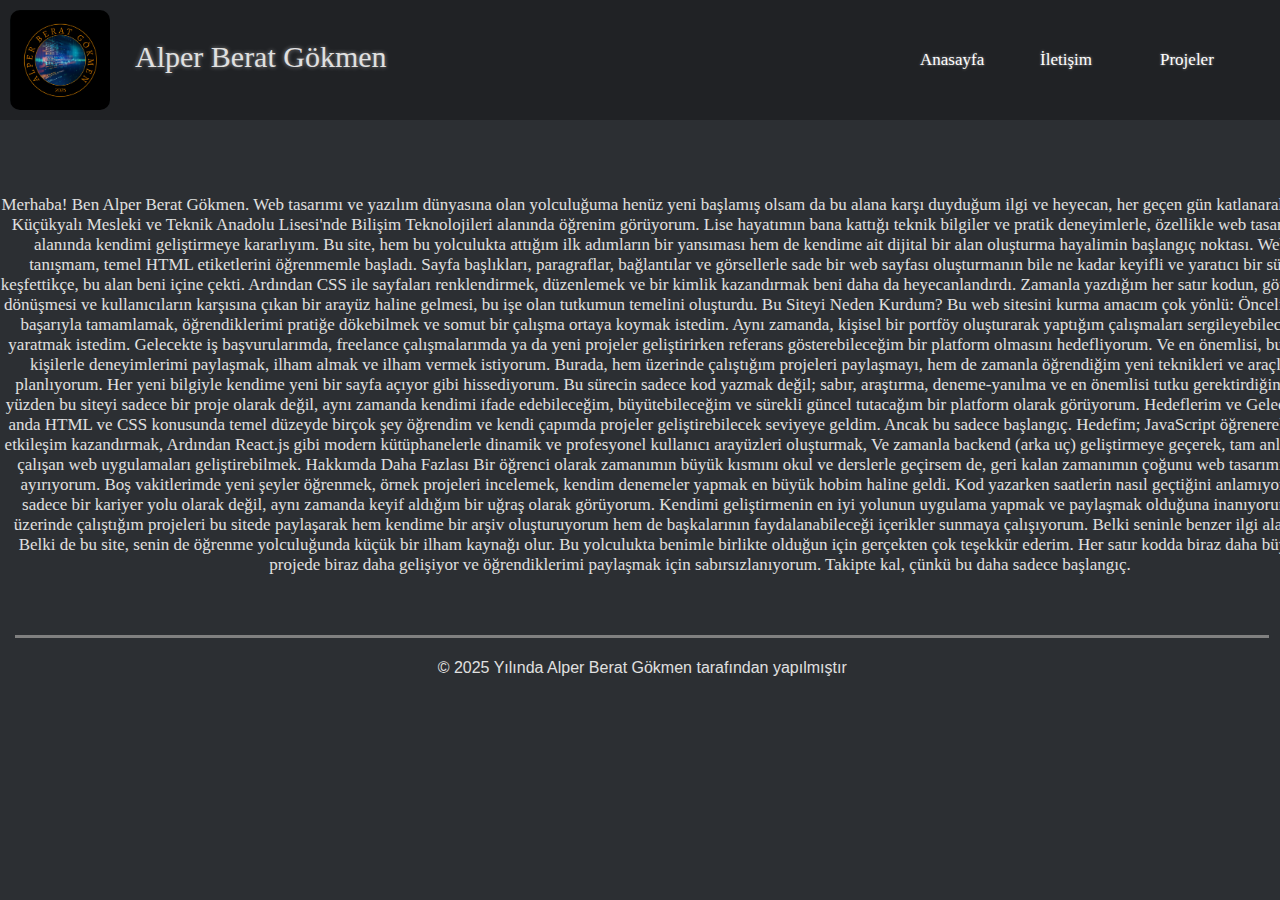
<file: index.html>
<!DOCTYPE html>
<html lang="en">
<head>
    <meta charset="UTF-8">
    <meta name="viewport" content="width=device-width, initial-scale=1.0">
    <title>Alper Berat Gökmen / Anasayfa</title>
    <link rel="stylesheet" href="style.css">
    <link rel="shortcut icon" href="images/logo.ico" type="image/x-icon">
</head>
<body>
        <header class="baslik">
            <div class="logo"></div>
            <div class="projeadi">
                <p>Alper Berat Gökmen</p>
            </div>
            <nav class="menu">
                <ul class="menum">
                    <li><a href="index.html">Anasayfa</a></li>
                    <li><a href="iletisim.html">İletişim</a></li>
                    <li><a href="projeler.html">Projeler</a></li>
                </ul>
            </nav>
        </header>
        <section class="ortakisim">
            <p>
                Merhaba! Ben Alper Berat Gökmen.
Web tasarımı ve yazılım dünyasına olan yolculuğuma henüz yeni başlamış olsam da bu alana karşı duyduğum ilgi ve heyecan, her geçen gün katlanarak artıyor. Şu anda Küçükyalı Mesleki ve Teknik Anadolu Lisesi'nde Bilişim Teknolojileri alanında öğrenim görüyorum. Lise hayatımın bana kattığı teknik bilgiler ve pratik deneyimlerle, özellikle web tasarımı ve kodlama alanında kendimi geliştirmeye kararlıyım. Bu site, hem bu yolculukta attığım ilk adımların bir yansıması hem de kendime ait dijital bir alan oluşturma hayalimin başlangıç noktası.

Web dünyasıyla tanışmam, temel HTML etiketlerini öğrenmemle başladı. Sayfa başlıkları, paragraflar, bağlantılar ve görsellerle sade bir web sayfası oluşturmanın bile ne kadar keyifli ve yaratıcı bir süreç olduğunu keşfettikçe, bu alan beni içine çekti. Ardından CSS ile sayfaları renklendirmek, düzenlemek ve bir kimlik kazandırmak beni daha da heyecanlandırdı. Zamanla yazdığım her satır kodun, görsel bir bütünlüğe dönüşmesi ve kullanıcıların karşısına çıkan bir arayüz haline gelmesi, bu işe olan tutkumun temelini oluşturdu.

Bu Siteyi Neden Kurdum?
Bu web sitesini kurma amacım çok yönlü:

Öncelikle okul projemi başarıyla tamamlamak, öğrendiklerimi pratiğe dökebilmek ve somut bir çalışma ortaya koymak istedim.

Aynı zamanda, kişisel bir portföy oluşturarak yaptığım çalışmaları sergileyebileceğim bir vitrin yaratmak istedim.

Gelecekte iş başvurularımda, freelance çalışmalarımda ya da yeni projeler geliştirirken referans gösterebileceğim bir platform olmasını hedefliyorum.

Ve en önemlisi, bu alanla ilgilenen kişilerle deneyimlerimi paylaşmak, ilham almak ve ilham vermek istiyorum.

Burada, hem üzerinde çalıştığım projeleri paylaşmayı, hem de zamanla öğrendiğim yeni teknikleri ve araçları anlatmayı planlıyorum. Her yeni bilgiyle kendime yeni bir sayfa açıyor gibi hissediyorum. Bu sürecin sadece kod yazmak değil; sabır, araştırma, deneme-yanılma ve en önemlisi tutku gerektirdiğini fark ettim. Bu yüzden bu siteyi sadece bir proje olarak değil, aynı zamanda kendimi ifade edebileceğim, büyütebileceğim ve sürekli güncel tutacağım bir platform olarak görüyorum.

Hedeflerim ve Gelecek Planlarım
Şu anda HTML ve CSS konusunda temel düzeyde birçok şey öğrendim ve kendi çapımda projeler geliştirebilecek seviyeye geldim. Ancak bu sadece başlangıç. Hedefim;

JavaScript öğrenerek web sitelerime etkileşim kazandırmak,

Ardından React.js gibi modern kütüphanelerle dinamik ve profesyonel kullanıcı arayüzleri oluşturmak,

Ve zamanla backend (arka uç) geliştirmeye geçerek, tam anlamıyla uçtan uca çalışan web uygulamaları geliştirebilmek.

Hakkımda Daha Fazlası
Bir öğrenci olarak zamanımın büyük kısmını okul ve derslerle geçirsem de, geri kalan zamanımın çoğunu web tasarımına ve yazılıma ayırıyorum. Boş vakitlerimde yeni şeyler öğrenmek, örnek projeleri incelemek, kendim denemeler yapmak en büyük hobim haline geldi. Kod yazarken saatlerin nasıl geçtiğini anlamıyorum. Bu süreci sadece bir kariyer yolu olarak değil, aynı zamanda keyif aldığım bir uğraş olarak görüyorum.

Kendimi geliştirmenin en iyi yolunun uygulama yapmak ve paylaşmak olduğuna inanıyorum. Bu yüzden, üzerinde çalıştığım projeleri bu sitede paylaşarak hem kendime bir arşiv oluşturuyorum hem de başkalarının faydalanabileceği içerikler sunmaya çalışıyorum. Belki seninle benzer ilgi alanlarına sahibiz. Belki de bu site, senin de öğrenme yolculuğunda küçük bir ilham kaynağı olur.


Bu yolculukta benimle birlikte olduğun için gerçekten çok teşekkür ederim.
Her satır kodda biraz daha büyüyor, her yeni projede biraz daha gelişiyor ve öğrendiklerimi paylaşmak için sabırsızlanıyorum.

Takipte kal, çünkü bu daha sadece başlangıç. 
            </p>
        </section>
        <footer class="tanitimkisim">
            <p>&copy; 2025 Yılında Alper Berat Gökmen tarafından yapılmıştır</p>
        </footer>
    </div>
</body>
</html>
</file>
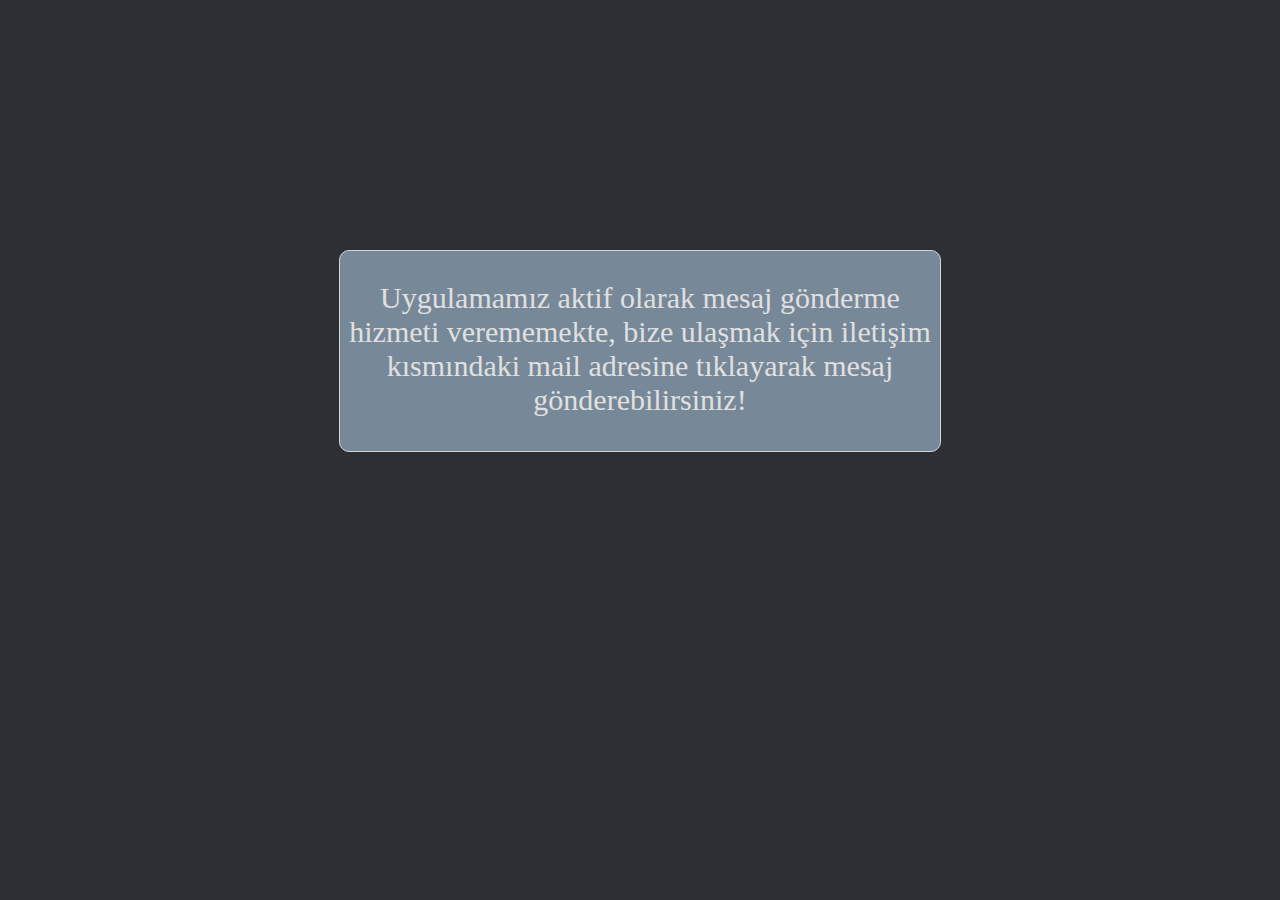
<file: backend.html>
<!DOCTYPE html>
<html lang="en">
<head>
    <meta charset="UTF-8">
    <meta name="viewport" content="width=device-width, initial-scale=1.0">
    <title>Alper Berat Gökmen / Destek</title>
    <link rel="stylesheet" href="style.css">
    <link rel="shortcut icon" href="images/logo.ico" type="image/x-icon">
</head>
<body>
    <div class="backend">
        <p>Uygulamamız aktif olarak mesaj gönderme hizmeti verememekte, bize ulaşmak için iletişim kısmındaki mail adresine tıklayarak mesaj gönderebilirsiniz!</p>
    </div>
</body>
</html>
</file>
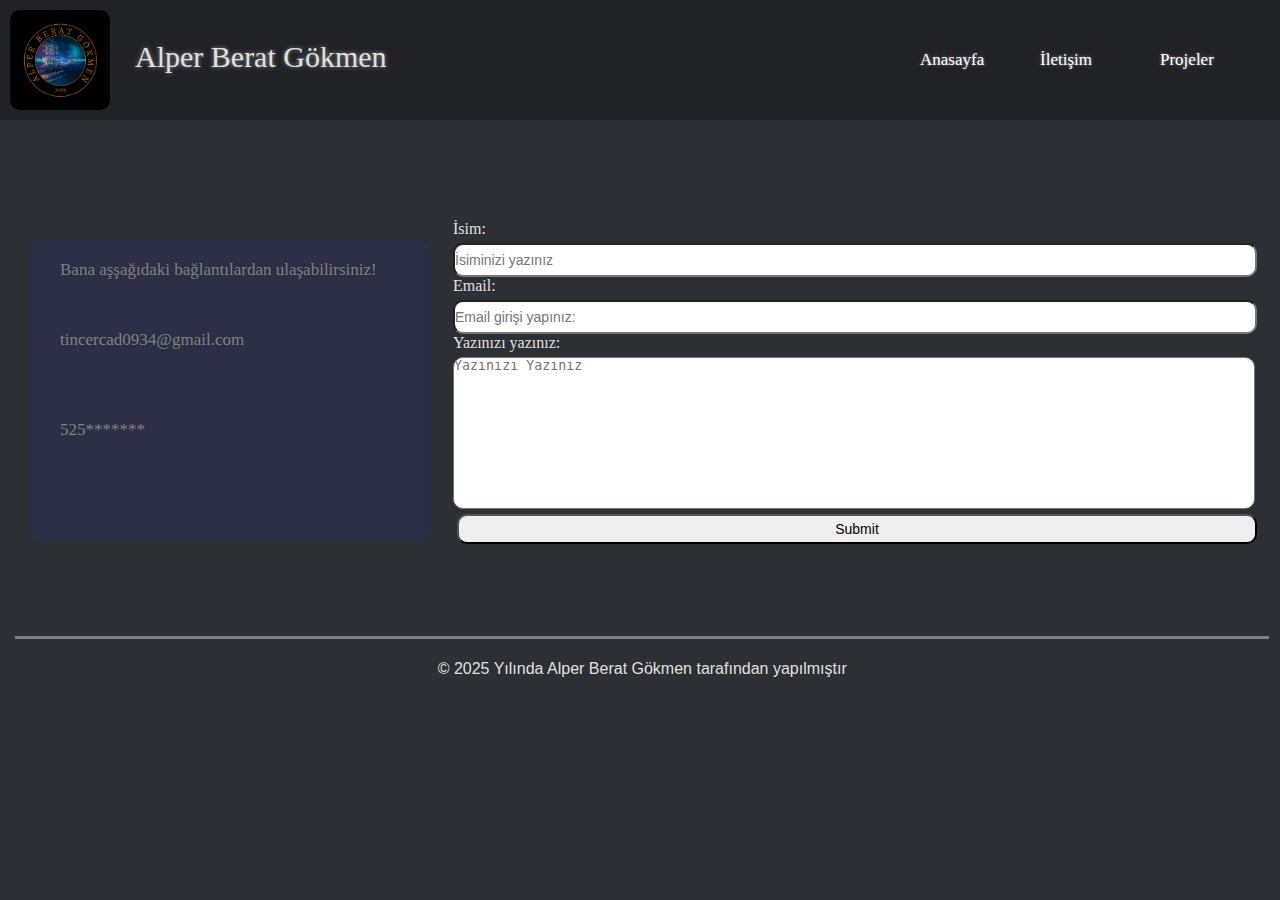
<file: iletisim.html>
<!DOCTYPE html>
<html lang="en">
<head>
    <meta charset="UTF-8">
    <meta name="viewport" content="width=device-width, initial-scale=1.0">
    <title>Alper Berat Gökmen / İletişim</title>
    <link rel="stylesheet" href="style.css">
    <link rel="shortcut icon" href="images/logo.ico" type="image/x-icon">
</head>
<body>
        <header class="baslik">
            <div class="logo"></div>
            <div class="projeadi">
                <p>Alper Berat Gökmen</p>
            </div>
            <nav class="menu">
                <ul class="menum">
                    <li><a href="index.html">Anasayfa</a></li>
                    <li><a href="iletisim.html">İletişim</a></li>
                    <li><a href="projeler.html">Projeler</a></li>
                </ul>
            </nav>
        </header>
    <section class="formkismi">
        <div class="iletisimbilgi">
            <p>Bana aşşağıdaki bağlantılardan ulaşabilirsiniz!</p>
            <a href="mailto:tincercad0934@gmail.com" target="_blank">tincercad0934@gmail.com</a>
            <p>525*******</p>
        </div>
        <form action="backend.html" method="get" class="form" target="_blank">
            <label for="isim">İsim:</label><br>
            <input type="text" name="isim" id="isim" placeholder="İsiminizi yazınız">
            <br>
            <br>
            <label for="email">Email:</label><br>
            <input type="email" name="email" id="email" placeholder="Email girişi yapınız:" required>
            <br>
            <br>
            <label for="yazi">Yazınızı yazınız:</label><br>
            <textarea name="yazi" id="yazi" placeholder="Yazınızı Yazınız" required></textarea> 
            
            <input type="submit" name="submit" id="submit">
        </form>
    </section>
    <footer class="tanitimkisim">
            <p>&copy; 2025 Yılında Alper Berat Gökmen tarafından yapılmıştır</p>
    </footer>
</body>
</html>
</file>
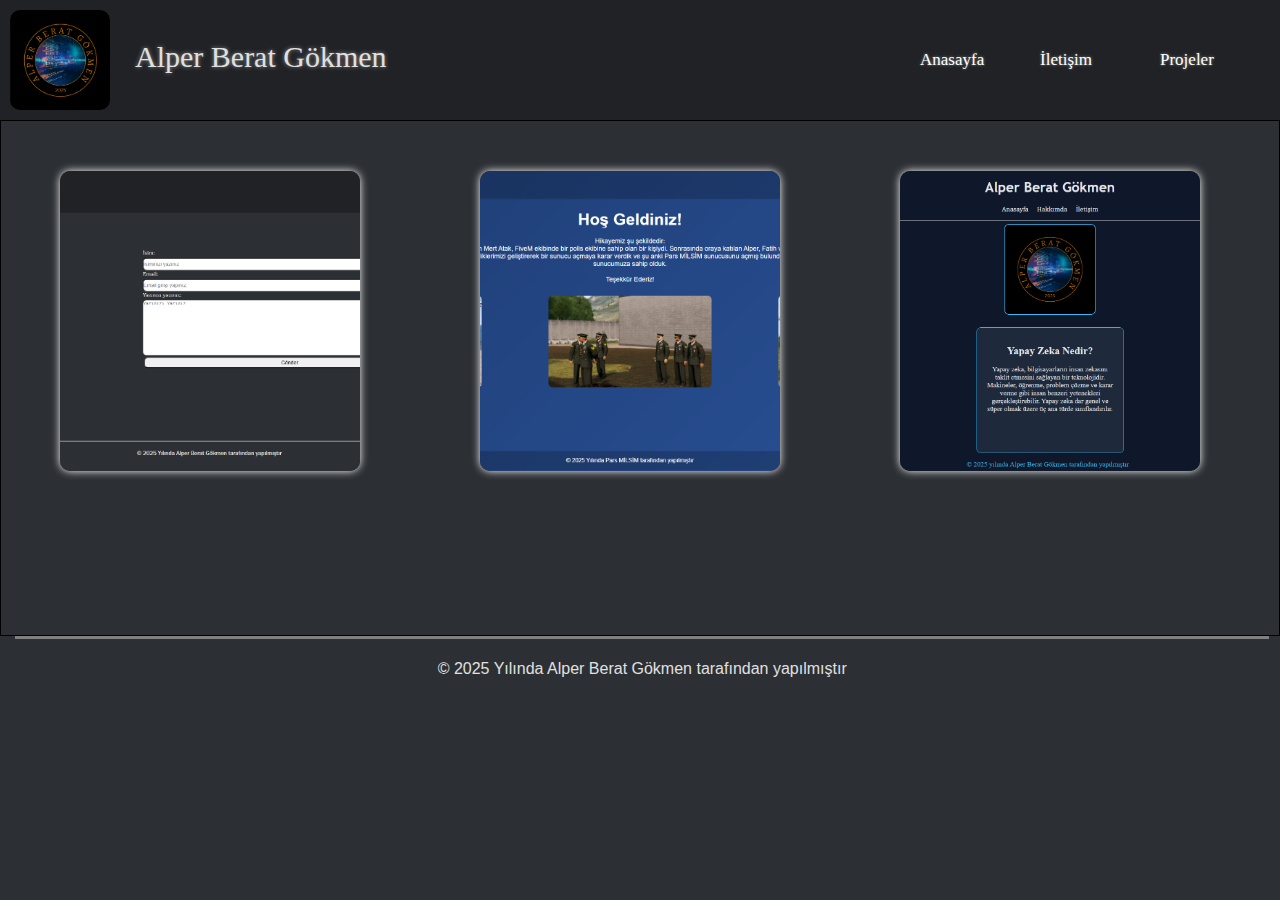
<file: projeler.html>
<!DOCTYPE html>
<html lang="en">
<head>
    <meta charset="UTF-8">
    <meta name="viewport" content="width=device-width, initial-scale=1.0">
    <title>Alper Berat Gökmen / Projeler</title>
    <link rel="stylesheet" href="style.css">
    <link rel="shortcut icon" href="images/logo.ico" type="image/x-icon">
</head>
<body>
        <header class="baslik">
            <div class="logo"></div>
            <div class="projeadi">
                <p>Alper Berat Gökmen</p>
            </div>
            <nav class="menu">
                <ul class="menum">
                    <li><a href="index.html">Anasayfa</a></li>
                    <li><a href="iletisim.html">İletişim</a></li>
                    <li><a href="projeler.html">Projeler</a></li>
                </ul>
            </nav>
        </header>
        <div class="orta">
            <div class="resimler">
                <a href="https://alperberatgokmen.vercel.app/" target="_blank"><img src="images/aktif.PNG" alt=""></a>
                <a href="https://parsmilsim.vercel.app/" target="_blank"><img src="images/parsmilsim.PNG" alt=""></a>
                <a href="https://insidersonproje2.vercel.app/index.html" target="_blank"><img src="images/proje.PNG" alt=""></a>
            </div>
        </div>
        <footer class="tanitimkisim">
            <p>&copy; 2025 Yılında Alper Berat Gökmen tarafından yapılmıştır</p>
        </footer>
</body>
</html>
</file>
<file: style.css>
*
{
    margin: 0;
    padding: 0;
}

body
{
    font-family:Cambria, Cochin, Georgia, Times, 'Times New Roman', serif;
    background-color: #2c2f33;
    color: #e0e0e0;
}

.baslik
{
    background-color: rgba(0, 0, 0, 0.268);
    width: 100%;
    height: 120px;
}

.projeadi
{
    margin: 40px 0px 0px 15px;
    text-shadow: 0px 0px 4px rgba(255, 255, 255, 0.5);
    font-size: 30px;
    width: 400px;
    float: left;
}

.logo
{
    border-radius: 10px;
    margin: 10px;
    float: left;
    background-repeat: no-repeat;
    background-size: cover;
    width: 100px;
    height: 100px;
    background-image: url(images/logo1.PNG);
}


.menu
{
    display: flex;
    justify-content: right;
}

.menum
{
    display: flex;
    list-style-type: none;
    margin: 0;
    padding: 0;
}

.menum li,a
{
    text-shadow: 0px 0px 3px rgba(255, 255, 255, 0.5);
    font-size: 17px;
    width: 120px;
    line-height: 120px;
    color: white;
    text-decoration: none;
}

.menum a:hover
{
    transition: 1s color;
    color: blue;
}

.ortakisim
{
    margin-top: 15px;
    width: 1400px;
    height: 500px;
    margin-right: auto;
    margin-left: auto;
    display: flex;
}

.ortakisim p
{
    align-self: center;
    align-items: center;
    justify-content: center;
    text-align: center;
    font-size: 17px;
}

.iletisimbilgi
{
    border-radius: 10px;
    background-color:#2c2f45;
    font-size: 17px;
    margin-top: 120px;
    margin-left: 30px;
    width: 400px;
    height: 300px;
}

.iletisimbilgi a, .iletisimbilgi p
{
    margin-top: 20px;
    margin-left: 30px;
    color: grey;
    text-shadow: none;
}

.iletisimbilgi a:hover
{
    color: white;
    transition: 1s color;
    text-decoration: underline;
}

.resimler img:hover
{
    background-color: white;
    transform: scale(1.03);
}

.formkismi
{
    display: flex;
    font-size: 16px;
}

.form
{
    margin-top: 100px;
    margin-left: auto;
    margin-right: auto;
    margin-bottom: 92px;
}

.form #isim,#email,#submit
{   
    clear: both;
    margin-top: 5px;
    float: right;
    border-radius: 10px;
    font-size: 14px;
    width: 800px;
    height: 30px;
}

.form textarea
{
    margin-top: 5px;
    float: left;
    resize: none;
    border-radius: 10px;  
    width: 800px;
    height: 150px;
}

.tanitimkisim
{
    margin-left: 15px;
    text-align: center;
    width: 98%;
    float: left;
    border-top: solid grey;
    line-height: 60px;
    font-family: 'Franklin Gothic Medium', 'Arial Narrow', Arial, sans-serif;
    font-size: 16px;
}

.orta
{
    border: 1px solid black;
    height: 513.5px;
}

.resimler 
{
    display: flex;
    justify-content: center;
    gap: 300px;
    margin: 50px 200px 0px 0px;
}

.resimler img 
{
    box-shadow: 0px 0px 8px white;
    width: 300px;
    height: 300px;
    object-fit: cover;
    border-radius: 10px;
    display: flex;
    align-items : center;
    justify-content: center;
}

.backend
{
    background-color: lightslategrey;
    border: 1px solid lightgrey;
    border-radius: 10px;
    width: 600px;
    height: 200px;
    display: flex;
    margin-left: auto;
    margin-right: auto;
    margin-top: 250px;
}

.backend p
{
    text-align: center;
    font-size: 30px;
    margin-top: 30px;
}
</file>
